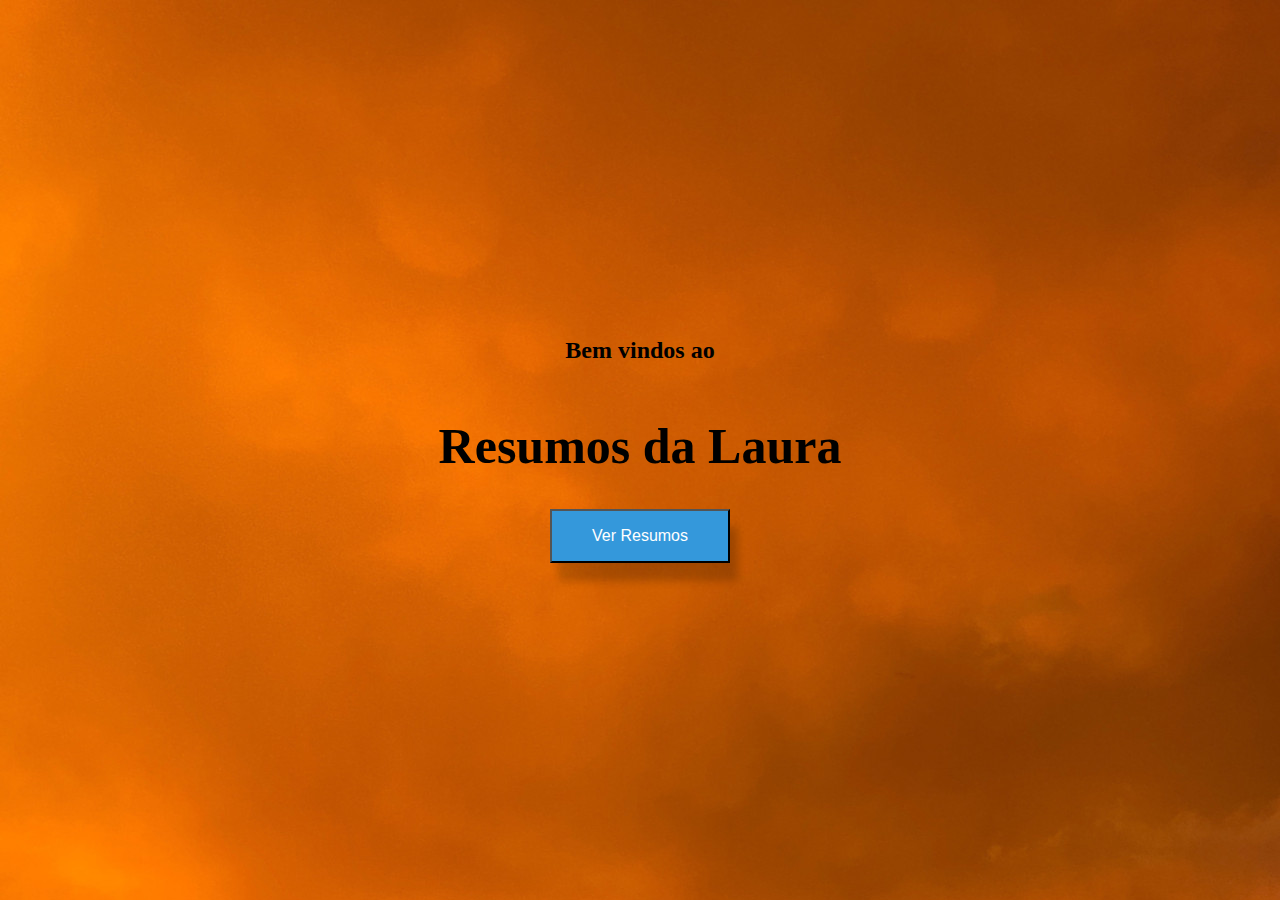
<file: index.html>
<!DOCTYPE html>
<html lang="en">

<head>
    <meta charset="UTF-8">
    <meta name="viewport" content="width=device-width, initial-scale=1.0">
    <link rel="stylesheet" href="styles.css">
    <title>Meus Resumos</title>
</head>

<body>
    <h2 style="text-align: center; font-family: 'Times New Roman', Times, serif;">Bem vindos ao</h2>
    <div class="container">
        <div class="header">
            <h1>Resumos da Laura</h1>
            <button id="verResumos" onclick="mostrarResumos()">Ver Resumos</button>
        </div>
    </div>

    <div id="resumosContainer" class="resumos-container">
        <div class="op">
            <h2 class="ws"> SOLICITAR SENHA PELO WHATSAPP</h2>
            <h3>RESUMO DE TEORIAS DA PERSONALIDADE DE BASE PSICANALÍTICA </h3>
            <a href="https://api.whatsapp.com/send?phone=556292483954&text=Bom+dia%21+gostaria+de+comprar+um+resumo+da+mat%C3%A9ria+de+%2Ateorias+da+personalidade+de+base+psicanal%C3%ADtica%2A+%F0%9F%98%80"
                target="_blank"><div class="img"><img src="imagens/clique_aqui.png" alt="" width="130"></div></a>
            <hr>
            <h3>RESUMO DE PSICOPATOLOGIA GERAL</h3>
            <a href="https://api.whatsapp.com/send?phone=556292483954&text=Bom+dia%21+gostaria+de+comprar+um+resumo+da+mat%C3%A9ria+de+%2Apsicopatologia+geral%2A+%F0%9F%98%80"
                target="_blank"><div class="img"><img src="imagens/clique_aqui.png" alt="" width="130"></div></a>
            <hr>
            <h3>RESUMO DE AVALIAÇÃO PSICOLOGICA INFANTIL</h3>
            <a href="https://api.whatsapp.com/send?phone=556292483954&text=Bom+dia%21+gostaria+de+comprar+um+resumo+da+mat%C3%A9ria+de+%2Aavalia%C3%A7%C3%A3o+psicol%C3%B3gica+infantil%2A+%F0%9F%98%80"
                target="_blank"><div class="img"><img src="imagens/clique_aqui.png" alt="" width="130"></div></a>
            <hr>
            <h3>RESUMO DE PESQUISA E PRÁTICA EM PSICOLOGIA ESCOLAR</h3>
            <a href="Semresumo.html" target="_blank"><div class="img"><img src="imagens/clique_aqui.png" alt="" width="130"></div></a>
            <hr>
            <br>
        </div>
        <div class="ap">
            <h2 class="ws">RESUMOS COM SENHA</h2>
            <h3>RESUMO TEORIAS DA PERSONALIDADE DE BASE PSICANALÍTICA &#x2B07;</h3><a href="Semresumo.html"
                target="_blank"><div class="img"><img src="imagens/CLIQUE-AQUI-VEJA.png" alt="" width="150"></div></a>
            <hr>
            <h3>RESUMO PSICOPATOLOGIA GERAL&#x2B07;</h3><a
                href="https://acrobat.adobe.com/link/track?uri=urn:aaid:scds:US:274c5a26-03e2-37b3-a531-80f69038d4db"
                target="_blank"><div class="img"><img src="imagens/CLIQUE-AQUI-VEJA.png" alt="" width="150"></a>
            <hr>
            <h3>RESUMO AVALIAÇÃO PSICOLOGICA INFANTIL &#x2B07;</h3> <a href="Semresumo.html" target="_blank"><div class="img"><img src="imagens/CLIQUE-AQUI-VEJA.png" alt="" width="150"></a>
                <hr>
                <h3>RESUMO PESQUISA E PRÁTICA EM PSICOLOGIA ESCOLAR&#x2B07;</h3> <a href="Semresumo.html" target="_blank"><div class="img"><img src="imagens/CLIQUE-AQUI-VEJA.png" alt="" width="150"></a>
                <hr>
                <br>
                <hr>
        </div>
          
         
    </div>
  
    <script src="script.js"></script>
</body>

</html>
</file>
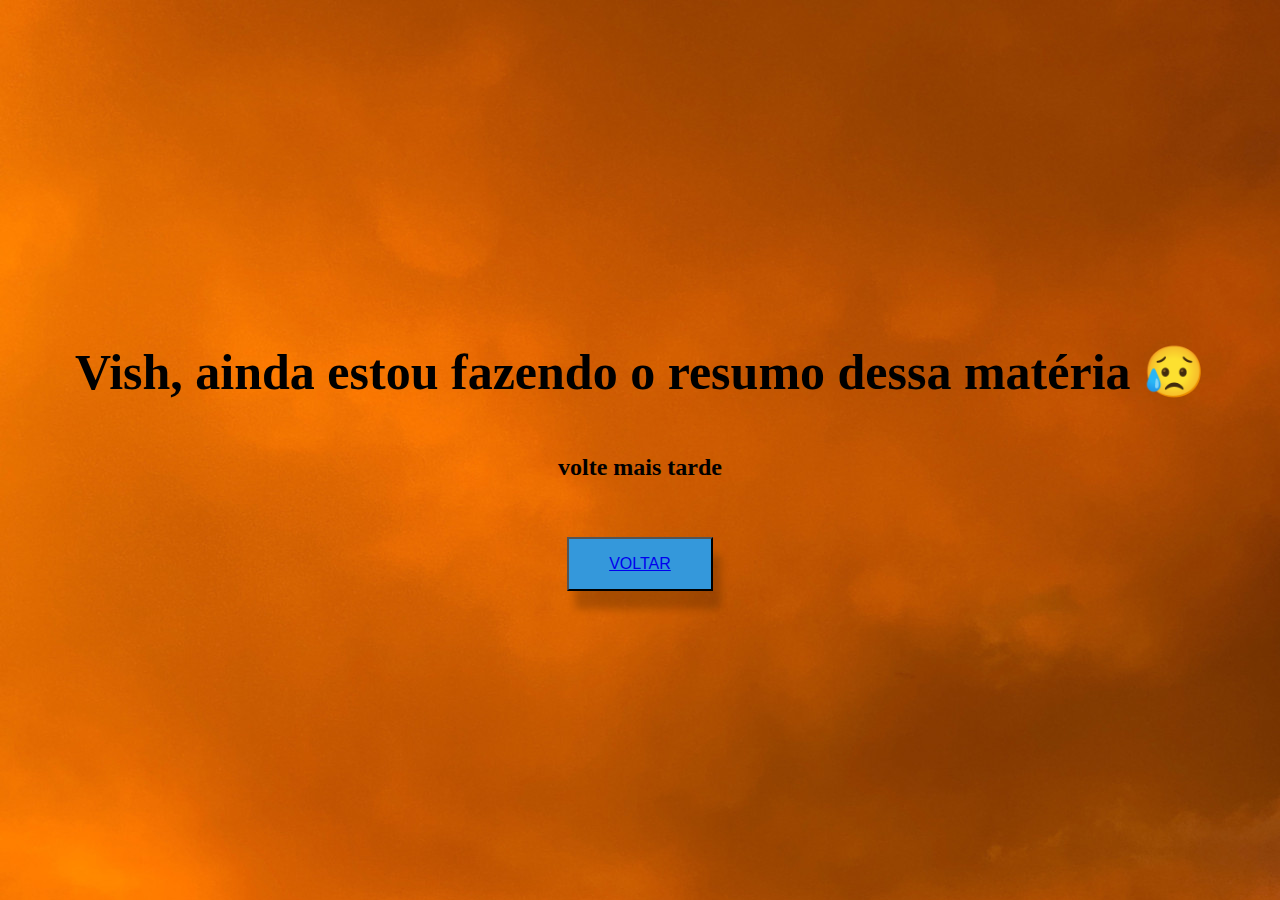
<file: semresumo.html>
<!DOCTYPE html>
<html lang="en">
<head>
    <meta charset="UTF-8">
    <meta name="viewport" content="width=device-width, initial-scale=1.0">
    <title>Resumo em processo</title>
    <link rel="stylesheet" href="styles.css">
    <style>
       
         
    </style>
</head>
<body>
    <h1 style="text-align: center;">Vish, ainda estou fazendo o resumo dessa matéria &#x1F625;</h1>
    <h2 style="text-align: center;">volte mais tarde</h2>
<br><br>
    <button><a href="index.html"> VOLTAR</a></button>
</body>
</html>
</file>
<file: styles.css>
body {
  display: flex;
  flex-direction: column;
  align-items: center;
  justify-content: center;
  height: 100vh;
  margin: 0;
  background-image: url(imagens/imagens\ fundo\ laranja\ 1.jpg);
  display:flex; align-content:center;
}

.container {
  margin-bottom: 20px;
}

.header {
  display: flex;
  flex-direction: column;
  align-items: center;
}

button {
  box-shadow: 8px 18px 8px rgba(0, 0, 0, 0.2);
  padding: 16px 40px;
  background-color: #3498db;
  color: #fff;
  font-size: 16px;
  cursor: pointer;
  transition: background-color 0.3s ease-in-out, box-shadow 0.3s ease-in-out;
  
}

button:hover {
  background-color: #ffd900;
  box-shadow: 6px 10px 18px rgba(0, 0, 0, 0.3);
}

button:focus {
  outline: none;
}

.resumos-container {
  display: none;
}

.resumo-box {
  border: 1px solid #000;
  padding: 10px;
  margin-bottom: 10px;
}

.op{
  box-shadow: 8px 18px 8px rgba(0, 0, 0, 0.2);
  width: 290px; /*largura do formulario */
  padding: 15px 30px;
  background: #006779;
  margin: auto; /* deixa o formulario no meio */
  position: absolute;  /*posição centralizada*/
  left: 0; 
  right: 0;
  top: 5%;
}
h3{
  color: azure;
}
h1{
  color: #000000;
  text-align: center;
  font-family: 'Vibur', cursive;
  font-size: 50px;
}
.ap{
  box-shadow: 20px 20px 8px rgba(0, 0, 0, 0.2);
  width: 290px; /*largura do formulario */
  padding: 15px 30px;
  background: #2164f3;
  margin: auto; /* deixa o formulario no meio */
  position: absolute;  /*posição centralizada*/
  left: 0; 
  right: 0;
  top: 122%;
}
.ws{
  text-align: center;
  background-color: #ffd900;
}
.img{
  text-align: center;
}
</file>
